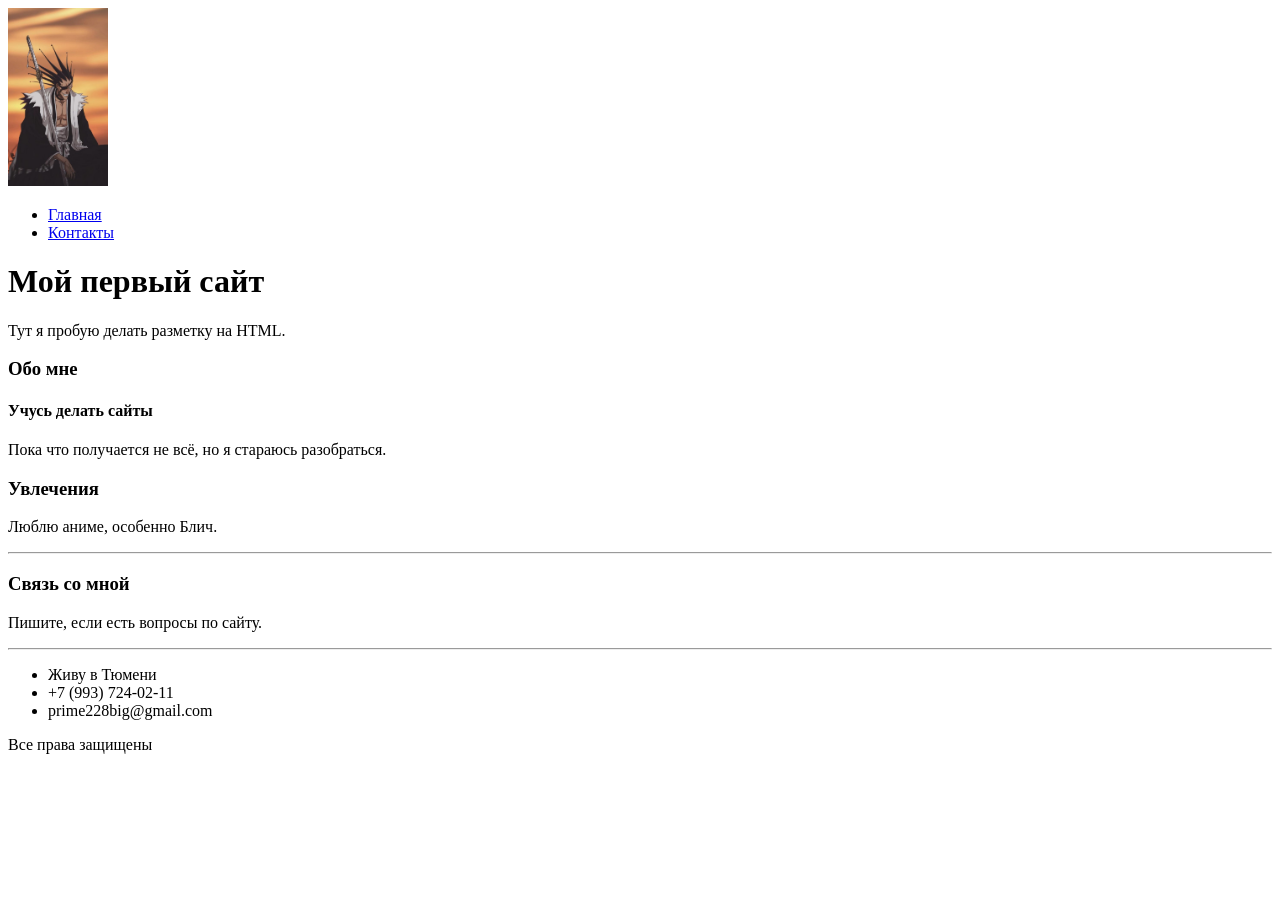
<file: index.html>
<!DOCTYPE html>
<html lang="ru">
<head>
    <meta charset="UTF-8">
    <title>Главная</title>
</head>
<body>

    <!-- Шапка -->
    <header>
        <img src="logo.jpg" alt="Логотип" width="100">
        <nav>
            <ul>
                <li><a href="index.html">Главная</a></li>
                <li><a href="contacts.html">Контакты</a></li>
            </ul>
        </nav>
    </header>

    <!-- Контент -->
    <h1>Мой первый сайт</h1>
    <p>Тут я пробую делать разметку на HTML.</p>

    <h3>Обо мне</h3>
    <h4>Учусь делать сайты</h4>
    <p>Пока что получается не всё, но я стараюсь разобраться.</p>

    <h3>Увлечения</h3>
    <p>Люблю аниме, особенно Блич.</p>

    <hr>

    <!-- Подвал -->
    <footer>
        <h3>Связь со мной</h3>
        <p>Пишите, если есть вопросы по сайту.</p>
        <hr>
        <ul>
            <li>Живу в Тюмени</li>
            <li>+7 (993) 724-02-11</li>
            <li>prime228big@gmail.com</li>
        </ul>
        <p>Все права защищены</p>
    </footer>

</body>
</html>
</file>
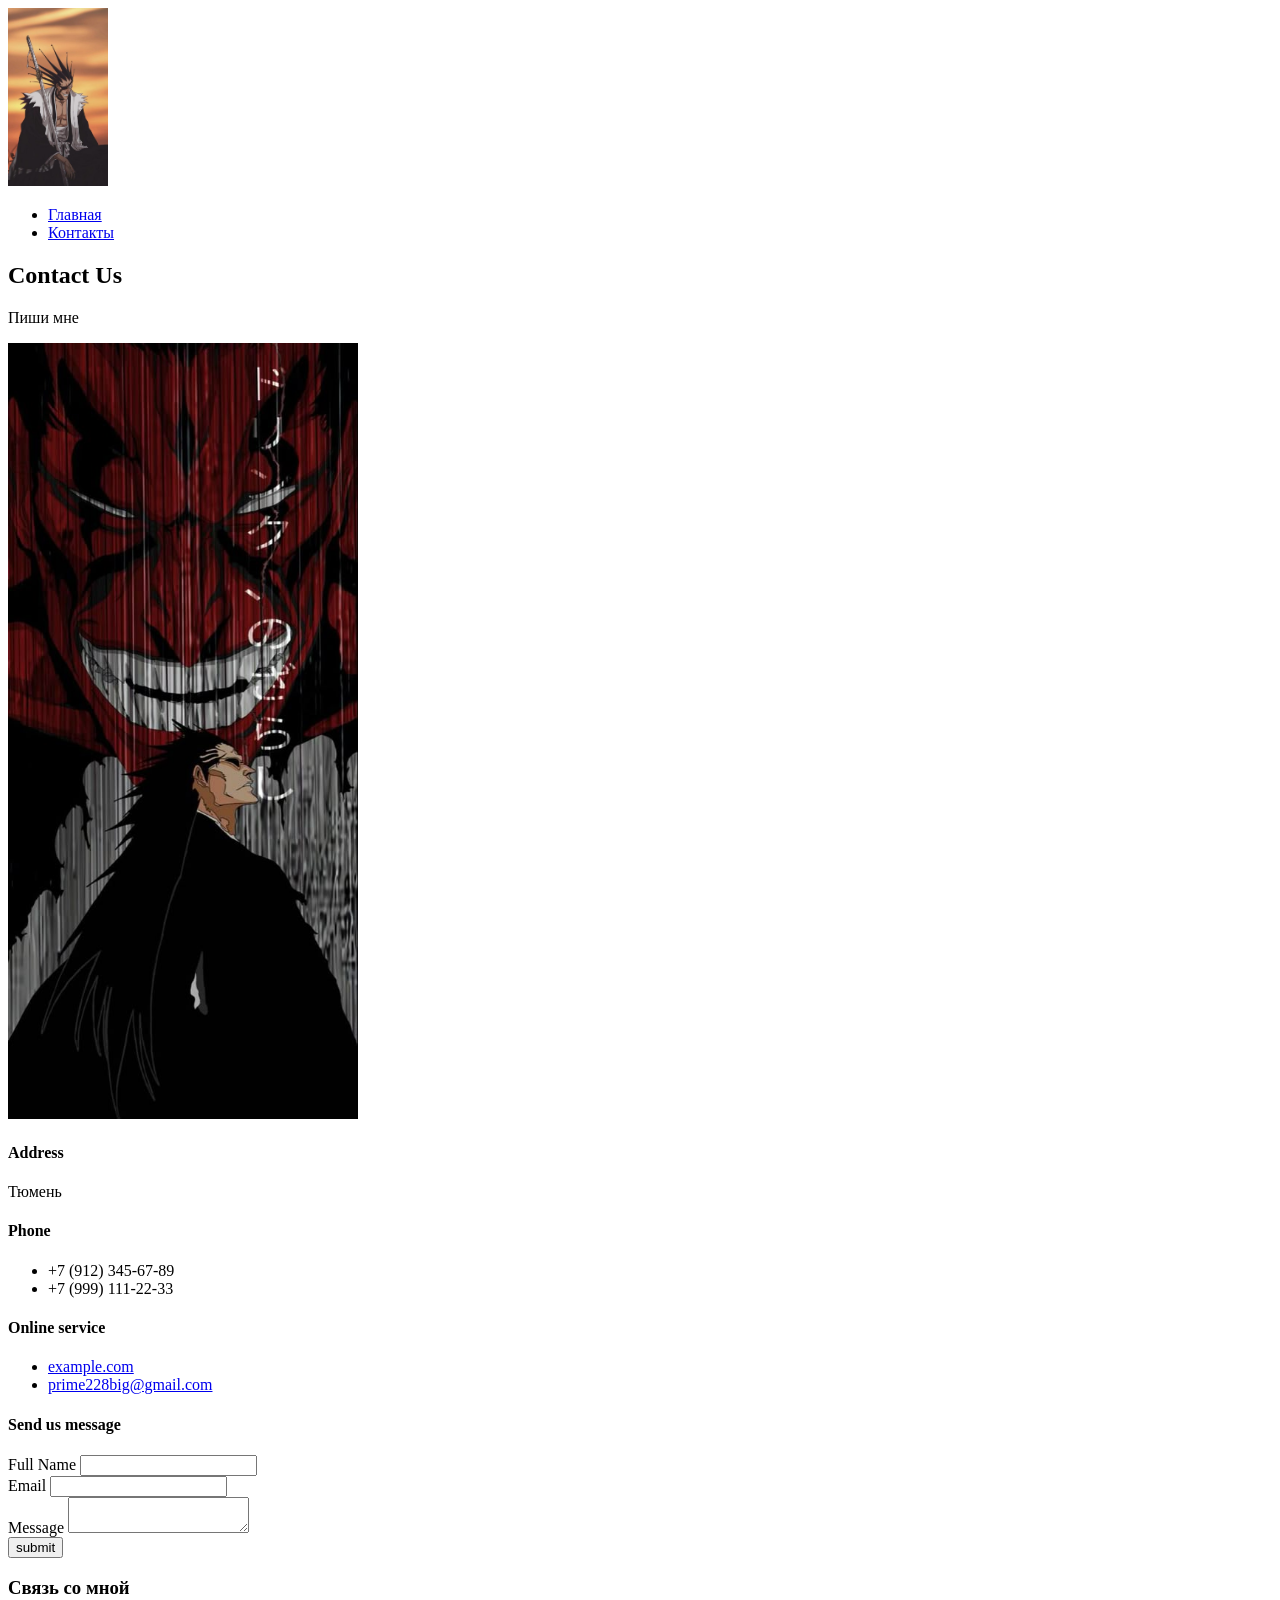
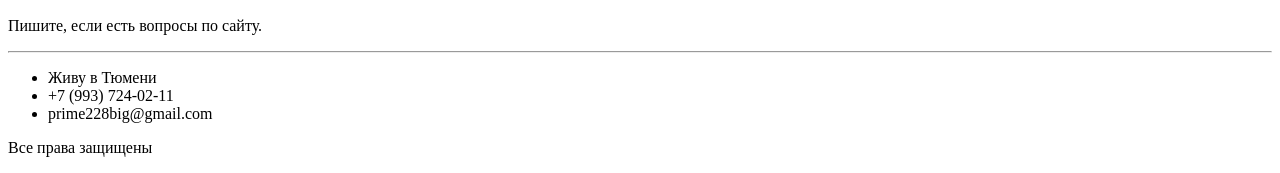
<file: contacts.html>
<!DOCTYPE html>
<html lang="ru">
<head>
    <meta charset="UTF-8">
    <title>Контакты</title>
</head>
<body>

    <!-- Шапка (такая же, как на главной) -->
    <header>
        <img src="logo.jpg" alt="Логотип" width="100">
        <nav>
            <ul>
                <li><a href="index.html">Главная</a></li>
                <li><a href="contacts.html">Контакты</a></li>
            </ul>
        </nav>
    </header>

    <!-- Контакты -->
    <h2>Contact Us</h2>
    <p>Пиши мне</p>

    <img src="contact.jpg" alt="Контакты" width="350">

    <h4>Address</h4>
    <p>Тюмень</p>

    <h4>Phone</h4>
    <ul>
        <li>+7 (912) 345-67-89</li>
        <li>+7 (999) 111-22-33</li>
    </ul>

    <h4>Online service</h4>
    <ul>
        <li><a href="https://example.com">example.com</a></li>
        <li><a href="mailto:prime228big@gmail.com">prime228big@gmail.com</a></li>
    </ul>

    <h4>Send us message</h4>
    <form>
        <label>Full Name <input type="text" name="fullname"></label><br>
        <label>Email <input type="email" name="email"></label><br>
        <label>Message <textarea name="message"></textarea></label><br>
        <button type="submit">submit</button>
    </form>

    <!-- Подвал (такой же, как на главной) -->
    <footer>
        <h3>Связь со мной</h3>
        <p>Пишите, если есть вопросы по сайту.</p>
        <hr>
        <ul>
            <li>Живу в Тюмени</li>
            <li>+7 (993) 724-02-11</li>
            <li>prime228big@gmail.com</li>
        </ul>
        <p>Все права защищены</p>
    </footer>

</body>
</html>
</file>
